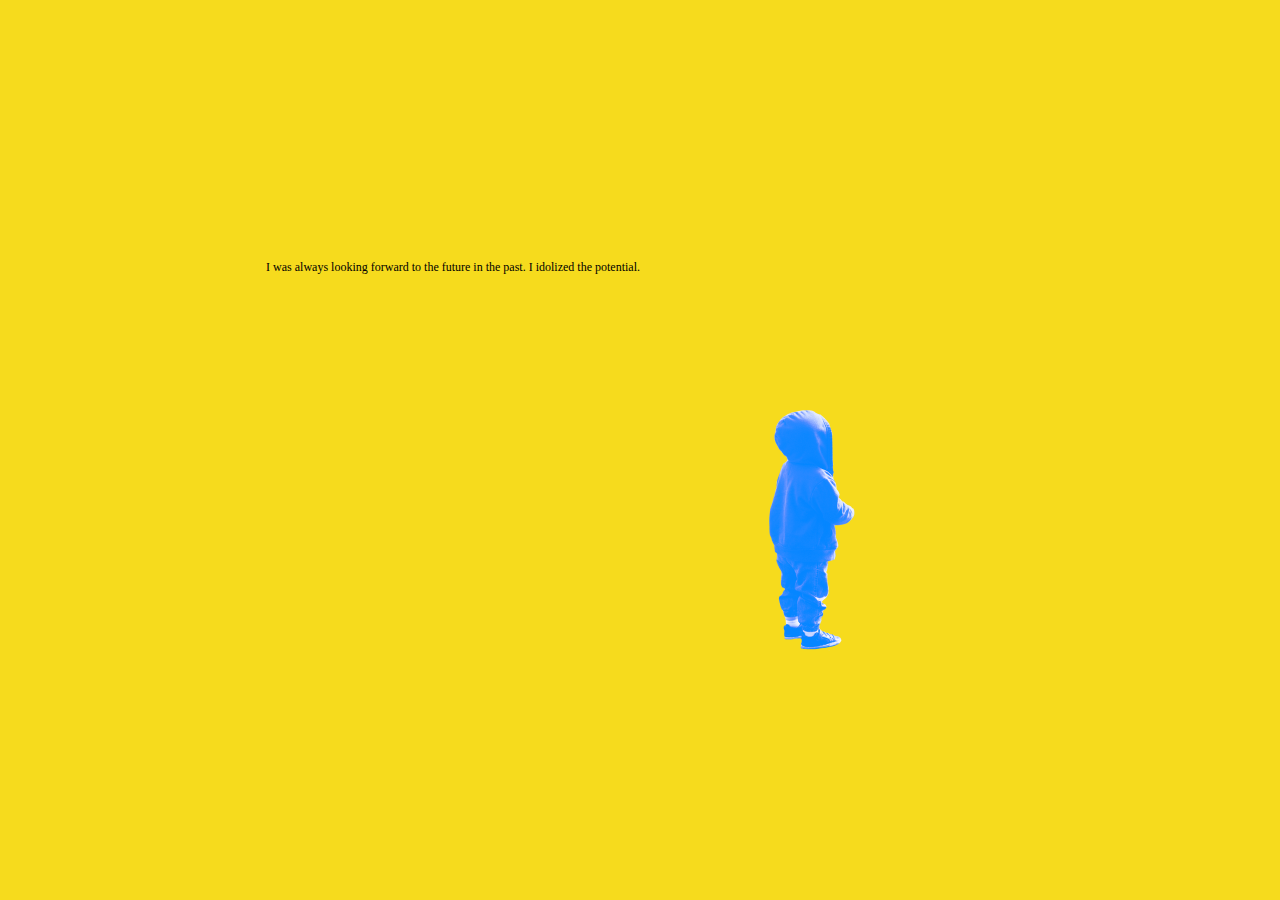
<file: project2/past/index.html>
<!DOCTYPE html>
<html lang="en">
<head>
  <meta charset="UTF-8">
  <meta name="viewport" content="width=device-width, initial-scale=1.0">
  <meta http-equiv="X-UA-Compatible" content="ie=edge">
  <link rel="stylesheet" href="assets/css/styles.css" media="all" rel="stylesheet">
  <title>P A S T</title>
</head>

<div class="past-module-container">

  <div class="past-module">
    <div class="pasttext">
        <p id="pasttext1" onclick="togglediv1('pasttext2')">
          I was always looking forward to the future in the past. I idolized the potential. </p>
        <p id="pasttext2" onclick="togglediv2('pasttext3')">
          I've always been looking towards cities through my youth. There was something about how in a city, you could be anyone or do anything. There was a limitless potential.  </p>
        <p id="pasttext3" onclick="togglediv3('pasttext4')">Growing up in the suburbs, the adventurous nature of the city seemed so far away. When you're from a town where a lot of people liked to stay where they were. Stagnation seemed like the norm.</p>
        <p id="pasttext4" onclick="togglediv4('pasttext5')">I was in such a rush to move past the dulled forests and hills I once grew up that I began to resent where I had came from. I wish I was more accepting of my history and how it had shaped me. Maybe I would've had more fun in a time where there wasn't as much to worry about.</p>
        <p id="pasttext5" onclick="togglediv5('pasttext6')">While I hated my hometown, it made me who I am today. I wish I knew this a few years ago. I wish I had time to appreciate the good I saw down the road instead of focusing on what was holding me back. I wish I was aware of what I know now.</p>
        <p id="pasttext6"><a href="../future/index.html">FUTURE</a></p>
    </div>
  </div>


      <div class="past-module">
        <div class="pastimg">
          <img class="pastimg1" src="assets/img/pastimg1.png"></img>
          <img class="pastimg2" src="assets/img/pastimg2.png"></img>
          <img class="pastimg3" src="assets/img/pastimg3.png"></img>
          <img class="pastimg4" src="assets/img/pastimg4.png"></img>
          <img class="pastimg5" src="assets/img/pastimg5.png"></img>
        </div>
      </div>
    
  </div>
</div>

<script src="assets/js/scripts.js"></script>
</body>
</html>
</file>
<file: project2/past/assets/css/styles.css>
body{
  background-color:#f6db1d;
}


.past-module-container {
display: flex;
justify-content: space-between;
margin-top: 80px;
max-width: 1400px;
min-width: 1000px;
padding: 0 100px;
margin-left: auto;
margin-right: auto;
}

img {
width: 600px;
}

.past-module {
width: 600px;
margin: 80px 00px 80px 0px;
overflow: hidden;
}

.pastimg1 { position: absolute; z-index: 6;}
.pastimg2 { position: absolute; z-index: 5; display: none;}
.pastimg3 { position: absolute; z-index: 4; display: none;}
.pastimg4 { position: absolute; z-index: 3; display: none;}
.pastimg5 { position: absolute; z-index: 2; display: none;}

.pasttext {
  text-align: right;
}

#pasttext1 { color: black; font-size: 12px; font-family: 'futura';}

#pasttext2 { color: black; font-size: 12px; font-family: 'futura'; display: none;}
#pasttext3 { color: black; font-size: 12px; font-family: 'futura'; display: none;}
#pasttext4 { color: black; font-size: 12px; font-family: 'futura'; display: none;}
#pasttext5 { color: black; font-size: 12px; font-family: 'futura'; display: none;}

#pasttext6 { color:#008aff; font-size: 14px; font-family: 'futura'; display: none;}

#pasttext1{margin: 100px 0px 0px 0px;}
#pasttext6{margin: 40px 0px 0px 0px;}

#pasttext1:hover {text-decoration: underline; font-size: 12px;font-family: 'futura';cursor: pointer;}

#pasttext2:hover {text-decoration: underline; font-size: 12px;font-family: 'futura';cursor: pointer;}
#pasttext3:hover {text-decoration: underline; font-size: 12px;font-family: 'futura';cursor: pointer;}
#pasttext4:hover {text-decoration: underline; font-size: 12px;font-family: 'futura';cursor: pointer;}
#pasttext5:hover {text-decoration: underline; font-size: 12px;font-family: 'futura';cursor: pointer;}

#pasttext6:hover {text-decoration: underline; font-size: 14px;font-family: 'futura';cursor: pointer;}
#pasttext6:link {color: #008aff;}
#pasttext6:visited {color: #008aff;}
</file>
